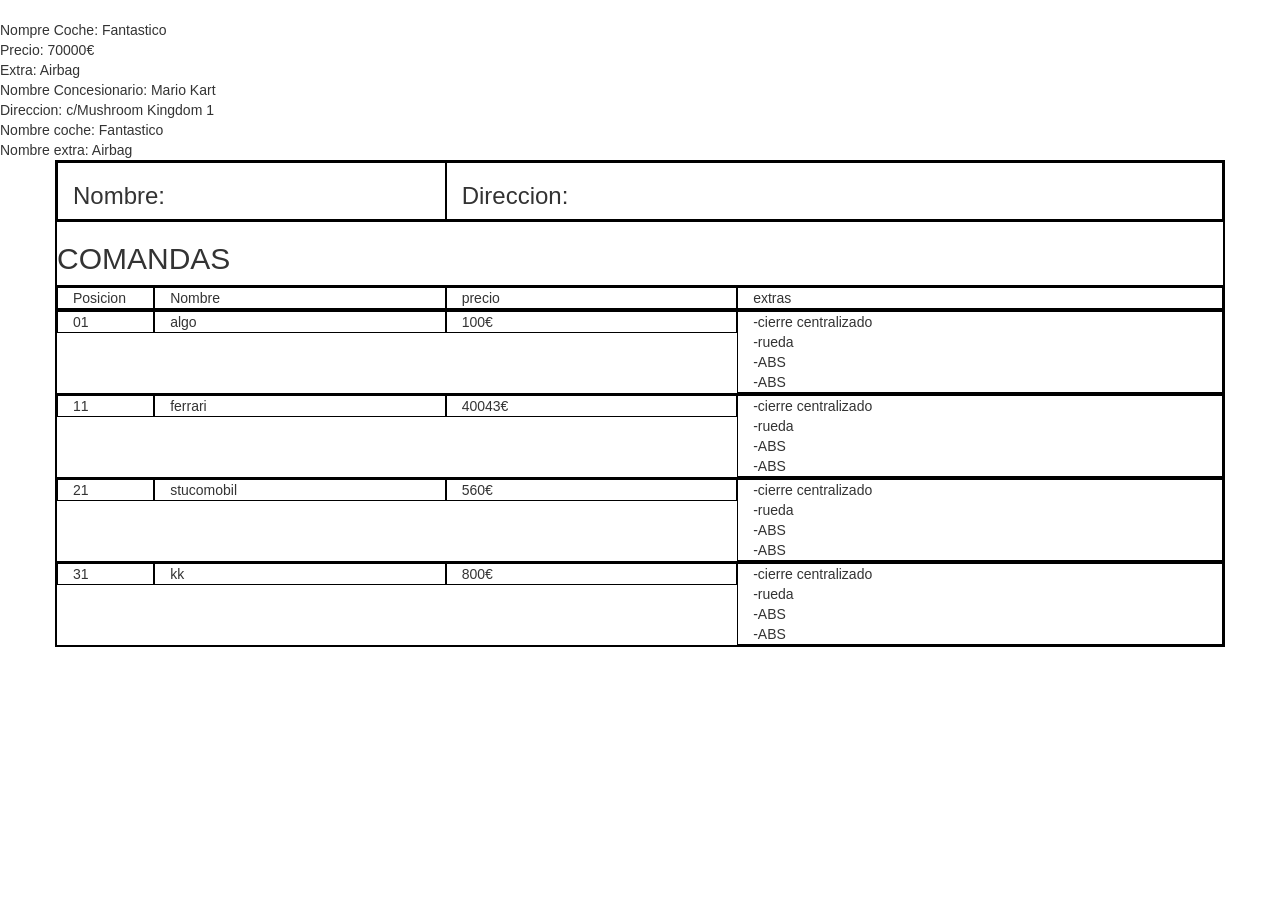
<file: objetosJS/index.html>
<!DOCTYPE html>
<!--
To change this license header, choose License Headers in Project Properties.
To change this template file, choose Tools | Templates
and open the template in the editor.
-->
<html>
    <head>
        <title>TODO supply a title</title>
        <meta charset="UTF-8">
        <meta name="viewport" content="width=device-width, initial-scale=1.0">
        <script src="jquery-3.1.1.min.js" type="text/javascript"></script>
        <link href="lib/bootstrap-3.3.7-dist/css/bootstrap-theme.css" rel="stylesheet" type="text/css"/>
        <link href="lib/bootstrap-3.3.7-dist/css/bootstrap.min.css" rel="stylesheet" type="text/css"/>
        <script src="lib/bootstrap-3.3.7-dist/js/bootstrap.min.js" type="text/javascript"></script>
        <script src="concesionario.js" type="text/javascript"></script>
        <link href="objetos.css" rel="stylesheet" type="text/css"/>
    </head>
    <body>
        <div class="container" id="base">
            <div class="row">
                <div class="col-xs-4">
                    <h3>Nombre:</h3>
                </div>
                <div class="col-xs-8">
                    <h3>Direccion:</h3>
                </div>
            </div>
            <div class="row">
                <h2>COMANDAS</h2>
            </div>
            <div class="row">
                <div class="col-xs-1">
                    Posicion
                </div>
                <div class="col-xs-3">
                    Nombre
                </div>
                <div class="col-xs-3">
                    precio
                </div>
                <div class="col-xs-5">
                    extras
                </div>
            </div>
        </div>
    </body>
</html>
</file>
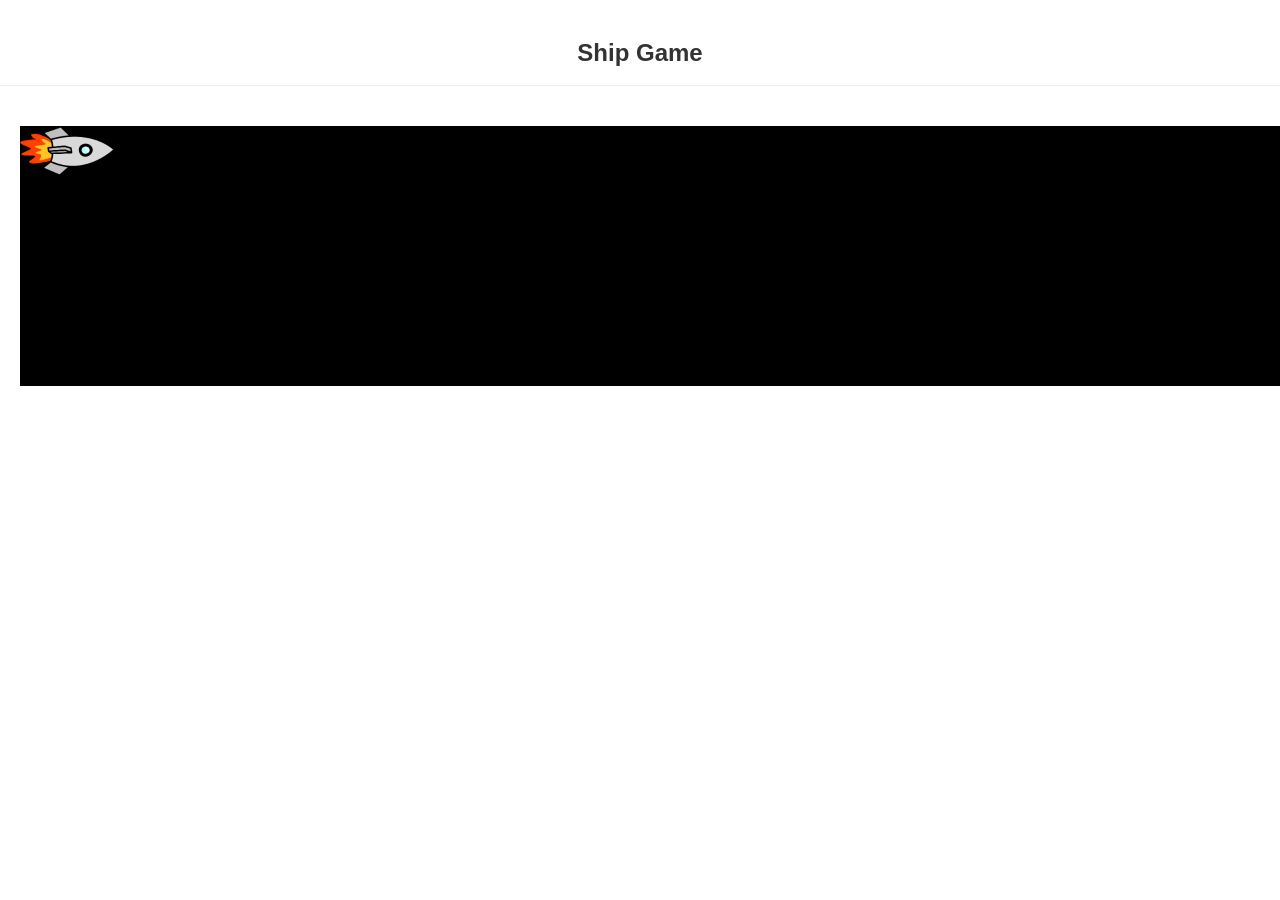
<file: Prueba/index.html>
<!DOCTYPE html>
<!--
To change this license header, choose License Headers in Project Properties.
To change this template file, choose Tools | Templates
and open the template in the editor.
-->
<html>
    <head>
        <title>Spaceship</title>
        <meta charset="UTF-8">
        <meta name="viewport" content="width=device-width, initial-scale=1.0">
        <script src="lib/js/jquery-3.1.1.js" type="text/javascript"></script>
        <script src="lib/js/bootstrap.js" type="text/javascript"></script>
        <script src="lib/js/npm.js" type="text/javascript"></script>
        <link href="lib/css/bootstrap.css" rel="stylesheet" type="text/css"/>
        <script src="script/script.js" type="text/javascript"></script>
        <link href="lib/css/basic.css" rel="stylesheet" type="text/css"/>
        <script src="lib/js/hittest.js" type="text/javascript"></script>
    </head>
    <body>
        <header class="page-header">
            <h3>
                <center>
                    <strong>Ship Game</strong>
                </center>
            </h3>
        </header>
        <div class="container row-lg-6 col-lg-12">
            <div id="map" class="row">
            </div>
        </div>
    </body>
</html>
</file>
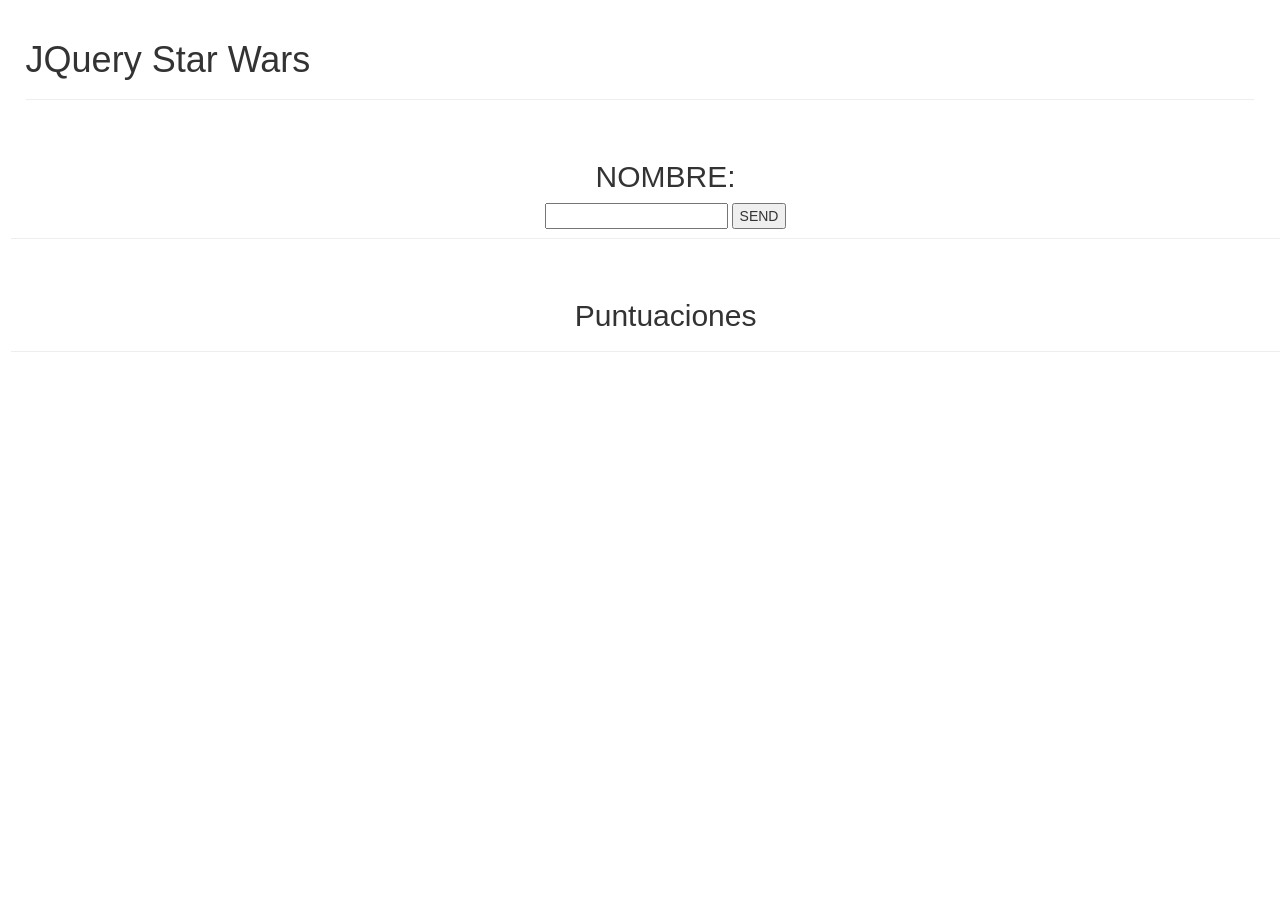
<file: examenuf4/espacio.html>
<!DOCTYPE html>
<html>
    <head>
        <title>TODO supply a title</title>
        <meta charset="UTF-8">
        <meta name="viewport" content="width=device-width, initial-scale=1.0">
        <script src="jquery-3.1.1.min.js" type="text/javascript"></script>
        <link href="lib/bootstrap-3.3.7-dist/css/bootstrap-theme.css" rel="stylesheet" type="text/css"/>
        <link href="lib/bootstrap-3.3.7-dist/css/bootstrap.min.css" rel="stylesheet" type="text/css"/>
        <script src="lib/bootstrap-3.3.7-dist/js/bootstrap.min.js" type="text/javascript"></script>
        <script src="espacio.js" type="text/javascript"></script>
        <script src="hit.js" type="text/javascript"></script>
        <link href="espacio.css" rel="stylesheet" type="text/css"/>
    </head>
    <body>
        <div class="container">
            <div class="row" id="tope">
                <div class="page-header">
                    <h1>JQuery Star Wars</h1> 
                </div>
                <div id="hud">
                    <div class="col-xs-4">
                        <div class="row">
                            <form action="espacio.html">
                                <button type="submit" id="restart">restart</button>
                            </form>
                            <button id="change">CHANGE SHIP</button>
                            Puntuacion:<div id="points"></div>
                        </div>
                    </div>
                    <div class="col-xs-8">
                        Salud:
                        <div id="escudo">
                            <div id="salud"></div>
                        </div>
                    </div>
                </div>
            </div>
            <div class="row" id="global">
                <div id="espai" class="row">
                </div>
                <div id="puntos" class="row">
                    <div class="row">
                        <div class="page-header">
                            <h2>NOMBRE:</h2><input id="nombre"/>
                            <button id="boton">SEND</button>
                        </div>
                    </div>
                    <div class="row">
                        <div class="page-header">
                            <h2>Puntuaciones</h2>
                        </div>
                        <div id="tabla">
                            <button id='start'>Start</button>
                        </div>
                    </div>
                </div>
                <div id="gameOver" class="row">
                </div>
            </div>
        </div>
        <div id="fondo"></div>
        
        <audio controls id="cantina">
            <source src="star%20wars%20cantina.mp3" type="audio/mpeg">
            Your browser does not support the <code>audio</code> tag.
        </audio>
        <audio controls autoplay id="wars">
            <source src="Star%20Wars%20Theme%20Song%20By%20John%20Williams.mp3" type="audio/mpeg">
            Your browser does not support the <code>audio</code> tag.
        </audio>
    </body>
</html>
</file>
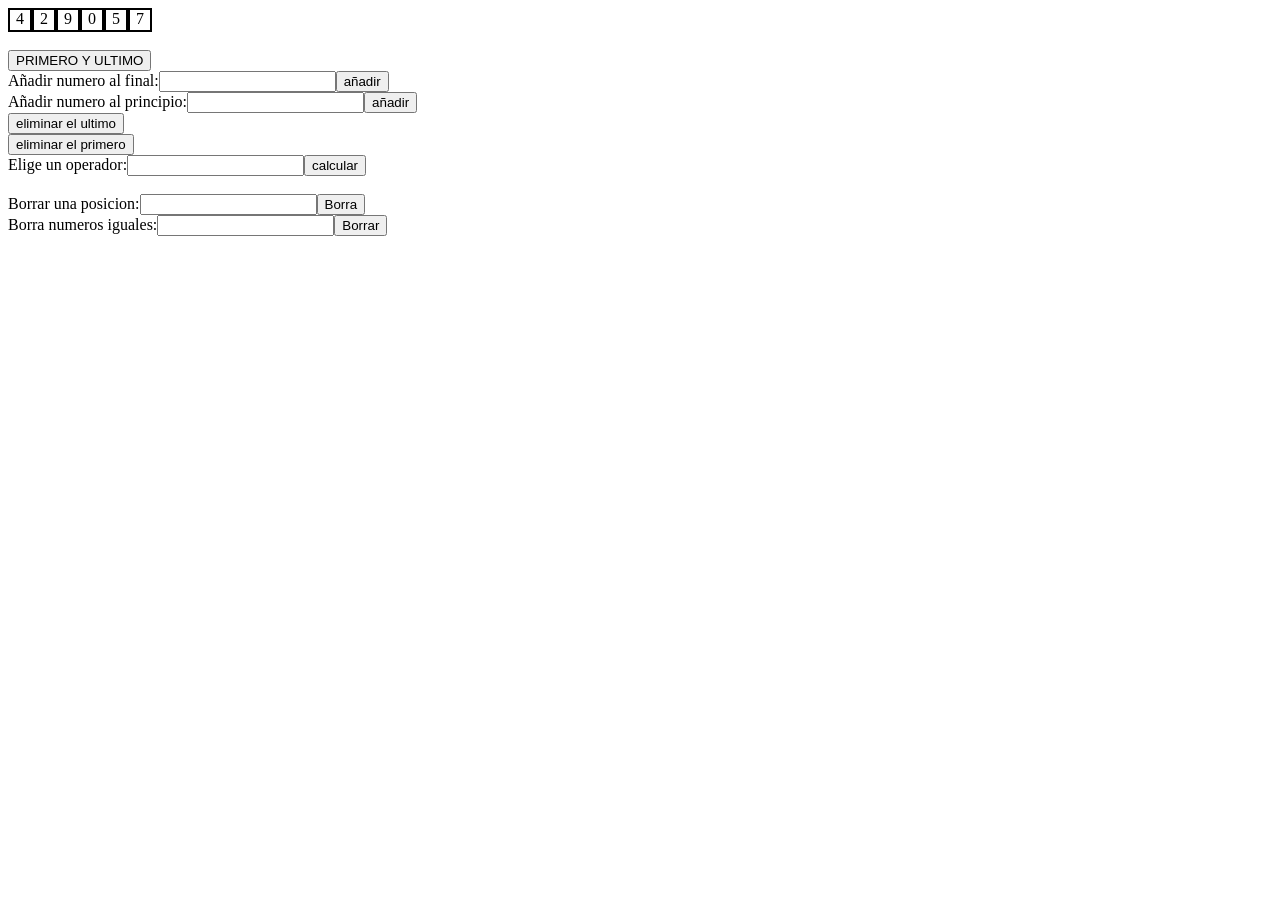
<file: practica6Arrays/array.html>
<!DOCTYPE html>
<!--
To change this license header, choose License Headers in Project Properties.
To change this template file, choose Tools | Templates
and open the template in the editor.
-->
<html>
    <head>
        <title>TODO supply a title</title>
        <meta charset="UTF-8">
        <meta name="viewport" content="width=device-width, initial-scale=1.0">
        <script src="../jquery-3.1.1.min.js" type="text/javascript"></script>
        <script src="array.js" type="text/javascript"></script>
        <link href="array.css" rel="stylesheet" type="text/css"/>
    </head>
    <body>
        <div id="arrays">
            
        </div>
        <div id="dpyu">
            <br>
            <button id="pyu">PRIMERO Y ULTIMO</button>
        </div>
        Añadir numero al final:<input id="añadir" min="0" type="number"><button id="añadirb">añadir</button>
        <br>
        Añadir numero al principio:<input id="añadirp" min="0" type="number"><button id="añadirbp">añadir</button>
        <br>
        <button id="eliminaru">eliminar el ultimo</button>
        <br>
        <button id="eliminarp">eliminar el primero</button>
        <br>
        Elige un operador:<input id="operador"><button id="operacion">calcular</button>
        <br>
        <div id="operaciones">
            
        </div>
        <br>
        Borrar una posicion:<input id="bposicion"><button id="posicion">Borra</button>
        <br>
        Borra numeros iguales:<input id="bnumero"><button id="numero">Borrar</button>
    </body>
</html>
</file>
<file: objetosJS/objetos.css>
div{
    border: 1px solid black;
}
</file>
<file: Prueba/lib/css/basic.css>
#map{
    background-color: black;
    height: 260px;
    width:1500px;
    position:relative;
    top:20px;
    left:20px;
    overflow:hidden;
}
#info{
    margin-left:5px;
}
#shield{
    background-color: lightgreen;
    width:200px;
    height:30px;
}
/*botones*/
#pause{
    display:none;
}
#restart{
    display:none; 
}
</file>
<file: examenuf4/espacio.css>
/*html,body,.container{
   width: 100%;
    height: 100%;
    padding: 0;
}*/
.container{
    width: 96%;
}
form{
    display: inline-block;
}
div{
    padding: 0;
}
/*body{
   background-image: url(Fondos-de-escritorio-estrellas-In-espacio-01-1080x1920.jpg); 
} */
#espai{
    background-image: url(Fondos-de-escritorio-estrellas-In-espacio-01-1080x1920.jpg);
    background-size: cover;
    display: none;
    width: 70%;
    height: 70%;
    position: absolute;
    left: 200px;
    top: 160px;
    z-index: 2;
    overflow: hidden;
}
#hud{
    display: none;
}
#subject{
    width: 15%;
    height: 20%;
    position: absolute;
    z-index: 3;
}
#puntos{
    //background-color: black;
    width: 100%;
    height: 100%;
    text-align: center;
    position: fixed;
    z-index: 2;
}
#global{
    width: 100%;
    height: 100%;
    margin: 0;
}
#start{
    display: none;
}
#fondo{
    display: none;
    width: 100%;
    height: 100%;
    background-color: gray;
    z-index: 1;
    position: absolute;
    top: 0;
    opacity: 0.7;
}
.enemy{
    position: absolute;
    width: 100px;
    height: 60px;
}
#escudo{
    display: inline-block;
    width: 250px;
    height: 20px;
    border: solid black 3px;
    border-radius: 10px;
    position: absolute;
}
#salud{
    display: inline-block;
    background-color: #0aff21;
    width: 100%;
    height: 100%;
    border-radius: 10px;
    position: absolute;
}
#tope{
    z-index: 10;
    position: relative;
}
#points{
    display: inline-block;
}
#gameOver{
    background-image: url(maxresdefault.jpg);
    background-size: cover;
    display: none;
    width: 70%;
    height: 70%;
    position: absolute;
    left: 15%;
    top: 160px;
    overflow: hidden;
}
audio{
    display: none;
}
#tabla{
    width: 100%;
    height: 250px;
    overflow: auto;
}
#timer{
    width: 125px;
    height: 125px;
    position: absolute;
}
</file>
<file: practica6Arrays/array.css>
div > div{
    display: inline-block;
    border: 2px solid black;
    width: 20px;
    height: 20px;
    text-align: center;
}
body> div{
    
}
</file>
